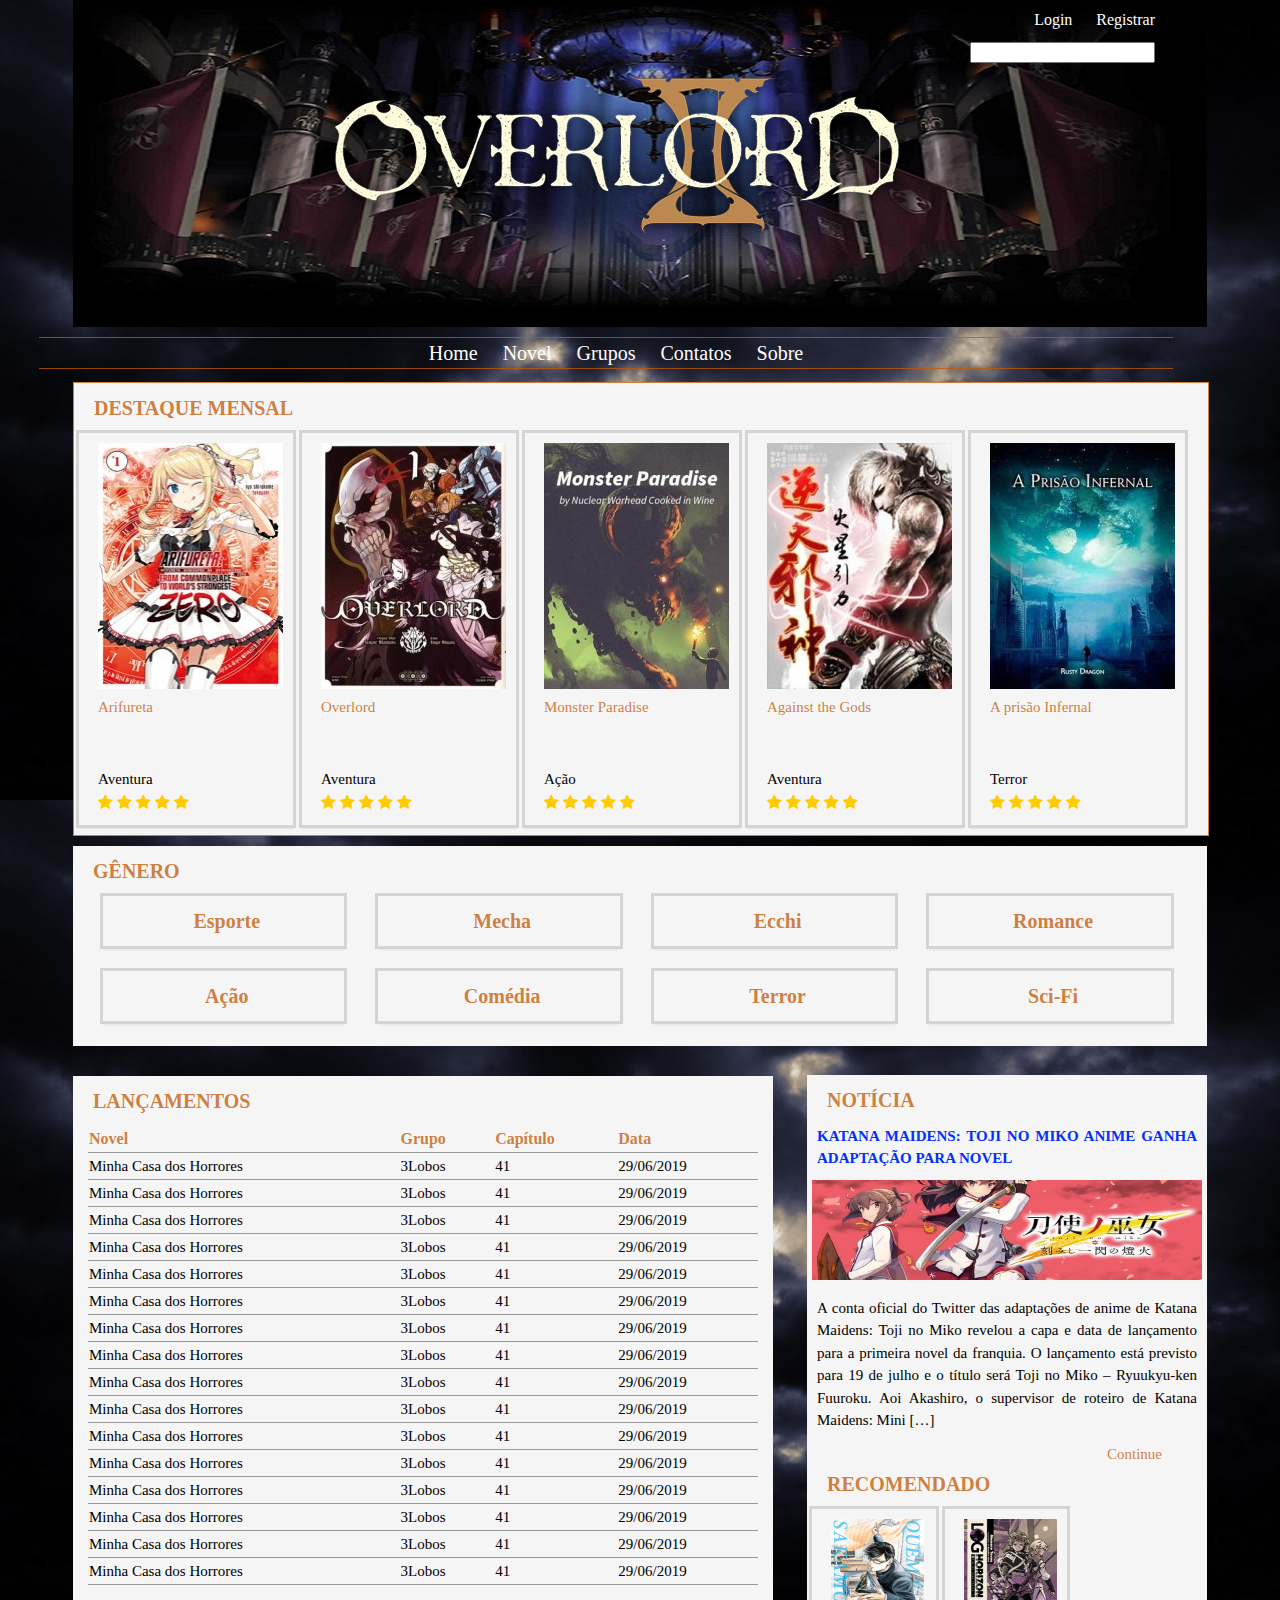
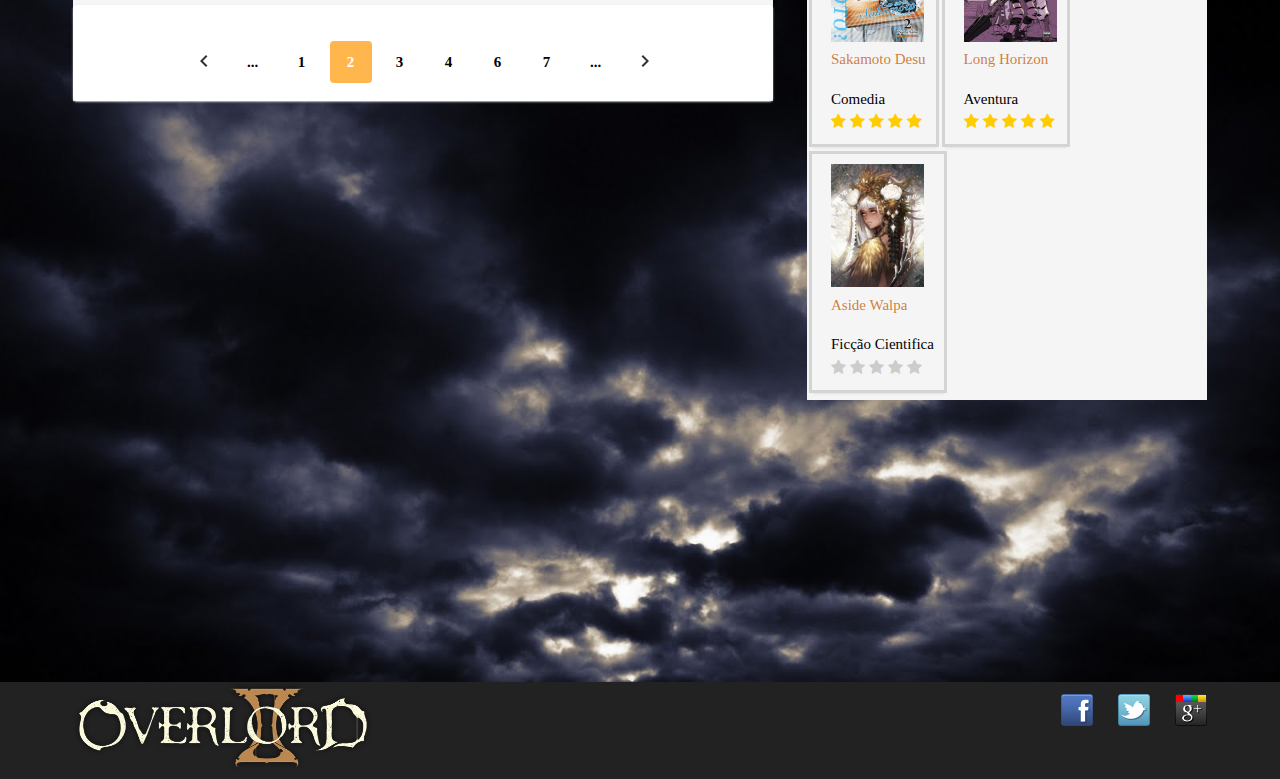
<file: index.html>
<!doctype html>
<html>
    <head>
        <meta charset="utf-8">
        <title>Novel Speed</title>
        <link rel="stylesheet" href="css/stilo.css">
        <link rel="stylesheet" href="css/cabecalho.css">
        <link rel="stylesheet" href="css/reset.css">
        <link rel="stylesheet" href="css/indexcss.css">
        <link rel="stylesheet" href="css/pagination1.css">
        <link rel="stylesheet" href="https://stackpath.bootstrapcdn.com/font-awesome/4.7.0/css/font-awesome.min.css">
    </head>
    <body>
        <!--Cabeçalhoo-->
        <header class="conteiner">
            <div class="logo">
                <img src="img-cap/overlord fundo.png" alt="Logo Overlord">
            </div>
            <nav class="login">
                <ul>
                    <li><a href="#">Login</a></li>
                    <li><a href="#">Registrar</a></li>
                </ul>
                <input type="search">
            </nav>
        </header>
        <!--Fim cabeçalho-->

        <!--nav opcion-->
        <nav class="conteiner opcion">
                <ul>
                    <li>
                        <a href="#">Home</a>
                    </li>
                    <li>
                        <a href="genero.html">Novel</a>
                    </li>
                    <li>
                        <a href="#">Grupos</a>
                    </li>
                    <li>
                        <a href="#">Contatos</a>
                    </li>
                    <li>
                        <a href="#">Sobre</a>
                    </li>
                </ul>
        </nav>
        <!--Fim nav opcion-->

        <!--Entrar os destaque, gêneros, lançamento, noticia e recomendado-->
        <div class="conteiner paineis">
            <!--Seção destaque-->
            <section class="painel destaque">
                <h2>Destaque Mensal</h2>
                <ol>
                    <!--Primeiro destaque-->
                    <li>
                        <a href="#">
                            <figure>
                                <img src="img-cap/cap/arifureta cap1.jpg" alt="Arifureta">
                                <figcaption>Arifureta</figcaption>
                            </figure>
                        </a>
                        <div class="estrelas">
                            <a href="#">Aventura</a>
                            <input type="radio" id="cm_star-empty" name="fb" value="" checked/>
                            <label for="cm_star-1"><i class="fa"></i></label>
                            <input type="radio" id="cm_star-1" name="fb" value="1"/>
                            <label for="cm_star-2"><i class="fa"></i></label>
                            <input type="radio" id="cm_star-2" name="fb" value="2"/>
                            <label for="cm_star-3"><i class="fa"></i></label>
                            <input type="radio" id="cm_star-3" name="fb" value="3"/>
                            <label for="cm_star-4"><i class="fa"></i></label>
                            <input type="radio" id="cm_star-4" name="fb" value="4"/>
                            <label for="cm_star-5"><i class="fa"></i></label>
                            <input type="radio" id="cm_star-5" name="fb" value="5"/>
                        </div>
                    </li>
                    <!--Segundo destaque-->
                    <li>
                        <a href="#">
                            <figure>
                                <img src="img-cap/cap/novel-overlord-volume-7.jpg" alt="Overlord">
                                <figcaption>Overlord</figcaption>
                            </figure>
                        </a>
                        <div class="estrelas">
                            <a href="#">Aventura</a>
                            <input type="radio" id="cm_star-empty" name="fb" value="" checked/>
                            <label for="cm_star-6"><i class="fa"></i></label>
                            <input type="radio" id="cm_star-6" name="fb" value="6"/>
                            <label for="cm_star-7"><i class="fa"></i></label>
                            <input type="radio" id="cm_star-7" name="fb" value="7"/>
                            <label for="cm_star-8"><i class="fa"></i></label>
                            <input type="radio" id="cm_star-8" name="fb" value="8"/>
                            <label for="cm_star-9"><i class="fa"></i></label>
                            <input type="radio" id="cm_star-9" name="fb" value="9"/>
                            <label for="cm_star-10"><i class="fa"></i></label>
                            <input type="radio" id="cm_star-10" name="fb" value="10"/>
                        </div>
                    </li>
                    <!--Terceiro Destaque-->
                    <li>
                        <a href="#">
                            <figure>
                                <img src="img-cap/cap/monster-paradise.jpg" alt="monster paradise">
                                <figcaption>Monster Paradise</figcaption>
                            </figure>
                        </a>
                        <div class="estrelas">
                            <a href="#">Ação</a>
                            <input type="radio" id="cm_star-empty" name="fb" value="" checked/>
                            <label for="cm_star-11"><i class="fa"></i></label>
                            <input type="radio" id="cm_star-11" name="fb" value="11"/>
                            <label for="cm_star-12"><i class="fa"></i></label>
                            <input type="radio" id="cm_star-12" name="fb" value="12"/>
                            <label for="cm_star-13"><i class="fa"></i></label>
                            <input type="radio" id="cm_star-13" name="fb" value="13"/>
                            <label for="cm_star-14"><i class="fa"></i></label>
                            <input type="radio" id="cm_star-14" name="fb" value="14"/>
                            <label for="cm_star-15"><i class="fa"></i></label>
                            <input type="radio" id="cm_star-15" name="fb" value="15"/>
                        </div>
                    </li>
                    <!--Quarto Destaque-->
                    <li>
                        <a href="#">
                            <figure>
                                <img src="img-cap/cap/against-the-gods.jpg" alt="Against The Gods">
                                <figcaption>Against the Gods</figcaption>
                            </figure>
                        </a>
                        <div class="estrelas">
                            <a href="#">Aventura</a>
                            <input type="radio" id="cm_star-empty" name="fb" value="" checked/>
                            <label for="cm_star-16"><i class="fa"></i></label>
                            <input type="radio" id="cm_star-16" name="fb" value="16"/>
                            <label for="cm_star-17"><i class="fa"></i></label>
                            <input type="radio" id="cm_star-17" name="fb" value="17"/>
                            <label for="cm_star-18"><i class="fa"></i></label>
                            <input type="radio" id="cm_star-18" name="fb" value="18"/>
                            <label for="cm_star-19"><i class="fa"></i></label>
                            <input type="radio" id="cm_star-19" name="fb" value="19"/>
                            <label for="cm_star-20"><i class="fa"></i></label>
                            <input type="radio" id="cm_star-20" name="fb" value="20"/>
                        </div>
                    </li>
                    <!--Quinto Destaque-->
                    <li>
                        <a href="#">
                            <figure>
                                <img src="img-cap/cap/a-prisao-infernal.jpg" alt="A Prisão Infernal">
                                <figcaption>A prisão Infernal</figcaption>
                            </figure>
                        </a>
                        <div class="estrelas">
                            <a href="#">Terror</a>
                            <input type="radio" id="cm_star-empty" name="fb" value="" checked/>
                            <label for="cm_star-21"><i class="fa"></i></label>
                            <input type="radio" id="cm_star-21" name="fb" value="21"/>
                            <label for="cm_star-22"><i class="fa"></i></label>
                            <input type="radio" id="cm_star-22" name="fb" value="22"/>
                            <label for="cm_star-23"><i class="fa"></i></label>
                            <input type="radio" id="cm_star-23" name="fb" value="23"/>
                            <label for="cm_star-24"><i class="fa"></i></label>
                            <input type="radio" id="cm_star-24" name="fb" value="24"/>
                            <label for="cm_star-25"><i class="fa"></i></label>
                            <input type="radio" id="cm_star-25" name="fb" value="25"/>
                        </div>
                    </li>
                </ol>
            </section>
            <!--Fim section destaque-->

            <!--Seção gênero-->
            <section class="painel genero">
                <h2>Gênero</h2>
                <ol>
                    <li>
                        <a href="#">Esporte</a>
                    </li>
                    <li>
                        <a href="#">Mecha</a>
                    </li>
                    <li>
                        <a href="#">Ecchi</a>
                    </li>
                    <li>
                        <a href="#">Romance</a>
                    </li>
                    <li>
                        <a href="#">Ação</a>
                    </li>
                    <li>
                        <a href="#">Comédia</a>
                    </li>
                    <li>
                        <a href="#">Terror</a>
                    </li>
                    <li>
                        <a href="#">Sci-Fi</a>
                    </li>
                </ol>
            </section>
            <!--Fim section gênero-->

            <!--Seciton lançamento-->
            <section class="painel lancamento">
                <h2>Lançamentos</h2>
                <table>
                    <tr class="titulo">
                        <th>Novel</th>
                        <th>Grupo</th>
                        <th>Capítulo</th>
                        <th>Data</th>
                    </tr>
                    <tr>
                        <td><a href="#">Minha Casa dos Horrores</a></td>
                        <td><a href="#">3Lobos</a></td>
                        <td><a href="#">41</a></td>
                        <td><a href="#">29/06/2019</a></td>
                    </tr>
                    <tr>
                        <td><a href="#">Minha Casa dos Horrores</a></td>
                        <td><a href="#">3Lobos</a></td>
                        <td><a href="#">41</a></td>
                        <td><a href="#">29/06/2019</a></td>
                    </tr>
                    <tr>
                        <td><a href="#">Minha Casa dos Horrores</a></td>
                        <td><a href="#">3Lobos</a></td>
                        <td><a href="#">41</a></td>
                        <td><a href="#">29/06/2019</a></td>
                    </tr>
                    <tr>
                        <td><a href="#">Minha Casa dos Horrores</a></td>
                        <td><a href="#">3Lobos</a></td>
                        <td><a href="#">41</a></td>
                        <td><a href="#">29/06/2019</a></td>
                    </tr>
                    <tr>
                        <td><a href="#">Minha Casa dos Horrores</a></td>
                        <td><a href="#">3Lobos</a></td>
                        <td><a href="#">41</a></td>
                        <td><a href="#">29/06/2019</a></td>
                    </tr>
                    <tr>
                        <td><a href="#">Minha Casa dos Horrores</a></td>
                        <td><a href="#">3Lobos</a></td>
                        <td><a href="#">41</a></td>
                        <td><a href="#">29/06/2019</a></td>
                    </tr>
                    <tr>
                        <td><a href="#">Minha Casa dos Horrores</a></td>
                        <td><a href="#">3Lobos</a></td>
                        <td><a href="#">41</a></td>
                        <td><a href="#">29/06/2019</a></td>
                    </tr>
                    <tr>
                        <td><a href="#">Minha Casa dos Horrores</a></td>
                        <td><a href="#">3Lobos</a></td>
                        <td><a href="#">41</a></td>
                        <td><a href="#">29/06/2019</a></td>
                    </tr>
                    <tr>
                        <td><a href="#">Minha Casa dos Horrores</a></td>
                        <td><a href="#">3Lobos</a></td>
                        <td><a href="#">41</a></td>
                        <td><a href="#">29/06/2019</a></td>
                    </tr>
                    <tr>
                        <td><a href="#">Minha Casa dos Horrores</a></td>
                        <td><a href="#">3Lobos</a></td>
                        <td><a href="#">41</a></td>
                        <td><a href="#">29/06/2019</a></td>
                    </tr>
                    <tr>
                        <td><a href="#">Minha Casa dos Horrores</a></td>
                        <td><a href="#">3Lobos</a></td>
                        <td><a href="#">41</a></td>
                        <td><a href="#">29/06/2019</a></td>
                    </tr>
                    <tr>
                        <td><a href="#">Minha Casa dos Horrores</a></td>
                        <td><a href="#">3Lobos</a></td>
                        <td><a href="#">41</a></td>
                        <td><a href="#">29/06/2019</a></td>
                    </tr>
                    <tr>
                        <td><a href="#">Minha Casa dos Horrores</a></td>
                        <td><a href="#">3Lobos</a></td>
                        <td><a href="#">41</a></td>
                        <td><a href="#">29/06/2019</a></td>
                    </tr>
                    <tr>
                        <td><a href="#">Minha Casa dos Horrores</a></td>
                        <td><a href="#">3Lobos</a></td>
                        <td><a href="#">41</a></td>
                        <td><a href="#">29/06/2019</a></td>
                    </tr>
                    <tr>
                        <td><a href="#">Minha Casa dos Horrores</a></td>
                        <td><a href="#">3Lobos</a></td>
                        <td><a href="#">41</a></td>
                        <td><a href="#">29/06/2019</a></td>
                    </tr>
                    <tr>
                        <td><a href="#">Minha Casa dos Horrores</a></td>
                        <td><a href="#">3Lobos</a></td>
                        <td><a href="#">41</a></td>
                        <td><a href="#">29/06/2019</a></td>
                    </tr>
                </table>
                <div class="wrapper">
                    <nav>
                        <ul class="pager">
                            <li class="pager__item pager__item--prev">
                                <a class="pager__link" href="">
                                    <svg xmlns="http://www.w3.org/2000/svg" width="8" height="12" viewbox="0 0 8 12">
                                        <g fill="none" fill-rule="evenodd">
                                            <path fill="#33313C" d="M7.41 1.41L6 0 0 6l6 6 1.41-1.41L2.83 6z"></path>
                                        </g>
                                    </svg>
                                </a>
                            </li>
                            <li class="pager__item"><a class="pager__link" href="">...</a></li>
                            <li class="pager__item"><a class="pager__link" href="">1</a></li>
                            <li class="pager__item active"><a class="pager__link" href="">2</a></li>
                            <li class="pager__item"><a class="pager__link" href="">3</a></li>
                            <li class="pager__item"><a class="pager__link" href="">4</a></li>
                            <li class="pager__item"><a class="pager__link" href="">6</a></li>
                            <li class="pager__item"><a class="pager__link" href="">7</a></li>
                            <li class="pager__item"><a class="pager__link" href="">...</a></li>
                            <li class="pager__item pager__item--next"><a class="pager__link" href="">
                                <svg xmlns="http://www.w3.org/2000/svg" width="8" height="12" viewbox="0 0 8 12">
                                    <g fill="none" fill-rule="evenodd">
                                        <path fill="#33313C" d="M7.41 1.41L6 0 0 6l6 6 1.41-1.41L2.83 6z"></path>
                                    </g>
                                </svg></a>
                            </li>
                        </ul>
                    </nav>
                </div>
            </section>
            <!--Fim section lançamento-->

            <section class="painel noticia">
                <h2>Notícia</h2>
                <article>
                    <h3>KATANA MAIDENS: TOJI NO MIKO ANIME GANHA ADAPTAÇÃO PARA NOVEL</h3>
                    <figure>
                        <img src="img-cap/noticia/novel-update-1.jpg" alt="Katana Maidens">
                    </figure>
                    <p>
                        A conta oficial do Twitter das adaptações de anime de Katana Maidens: Toji no Miko revelou
                        a capa e data de lançamento para a primeira novel da franquia. O lançamento está previsto 
                        para 19 de julho e o título será Toji no Miko – Ryuukyu-ken Fuuroku. Aoi Akashiro, o 
                        supervisor de roteiro de Katana Maidens: Mini […]
                    </p>
                    <a href="#">Continue lendo...</a>
                </article>
            </section>
            <!--fim seciton noticia-->   

            <!--Fim section recomendado-->
            <section class="painel recomendado">
                <h2>Recomendado</h2>
                <ol>
                    <li>
                        <a href="#">
                            <figure>
                                <img src="img-cap/cap/Sakamoto-2.png" alt="sakamoto desu">
                                <figcaption>Sakamoto Desu</figcaption>
                            </figure>
                        </a>
                        <div class="estrelas">
                            <a href="#">Comedia</a>
                            <input type="radio" id="cm_star-empty" name="fb" value="" checked/>
                            <label for="cm_star-21"><i class="fa"></i></label>
                            <input type="radio" id="cm_star-21" name="fb" value="21"/>
                            <label for="cm_star-22"><i class="fa"></i></label>
                            <input type="radio" id="cm_star-22" name="fb" value="22"/>
                            <label for="cm_star-23"><i class="fa"></i></label>
                            <input type="radio" id="cm_star-23" name="fb" value="23"/>
                            <label for="cm_star-24"><i class="fa"></i></label>
                            <input type="radio" id="cm_star-24" name="fb" value="24"/>
                            <label for="cm_star-25"><i class="fa"></i></label>
                            <input type="radio" id="cm_star-25" name="fb" value="25"/>
                        </div>
                    </li>
                    <li>
                        <a href="#">
                            <figure>
                                <img src="img-cap/cap/Log-Horizon-Livro-3.png" alt="Long Horizon">
                                <figcaption>Long Horizon</figcaption>
                            </figure>
                        </a>
                        <div class="estrelas">
                            <a href="#">Aventura</a>
                            <input type="radio" id="cm_star-empty" name="fb" value="" checked/>
                            <label for="cm_star-21"><i class="fa"></i></label>
                            <input type="radio" id="cm_star-21" name="fb" value="21"/>
                            <label for="cm_star-22"><i class="fa"></i></label>
                            <input type="radio" id="cm_star-22" name="fb" value="22"/>
                            <label for="cm_star-23"><i class="fa"></i></label>
                            <input type="radio" id="cm_star-23" name="fb" value="23"/>
                            <label for="cm_star-24"><i class="fa"></i></label>
                            <input type="radio" id="cm_star-24" name="fb" value="24"/>
                            <label for="cm_star-25"><i class="fa"></i></label>
                            <input type="radio" id="cm_star-25" name="fb" value="25"/>
                        </div> 
                    </li>
                    <li>
                        <a href="#">
                            <figure>
                                <img src="img-cap/cap/aside-walpa.png" alt="Aside Walpa">
                                <figcaption>Aside Walpa</figcaption>
                            </figure>
                        </a>
                        <div class="estrelas">
                                <a href="">Ficção Cientifica</a>
                                <input type="radio" id="cm_star-empty" name="fb" value="" checked/>
                                <label for="cm_star-21"><i class="fa"></i></label>
                                <input type="radio" id="cm_star-21" name="fb" value="21"/>
                                <label for="cm_star-22"><i class="fa"></i></label>
                                <input type="radio" id="cm_star-22" name="fb" value="22"/>
                                <label for="cm_star-23"><i class="fa"></i></label>
                                <input type="radio" id="cm_star-23" name="fb" value="23"/>
                                <label for="cm_star-24"><i class="fa"></i></label>
                                <input type="radio" id="cm_star-24" name="fb" value="24"/>
                                <label for="cm_star-25"><i class="fa"></i></label>
                                <input type="radio" id="cm_star-25" name="fb" value="25"/>
                        </div> 
                    </li>
                </ol>
            </section>
            <!--Fim section recomendado-->
        </div>
        <!--Fim destaque, genero, lançamento, noticia e recomendados-->
        <footer>
            <div class="conteiner">
                <img src="img-cap/overlord fundo.png" alt="Logo Overlord">
                <ul	class="social">
                    <li><a	href="http://facebook.com/mirrorfashion">Facebook</a></li>
                    <li><a	href="http://twitter.com/mirrorfashion">Twitter</a></li>
                    <li><a	href="http://plus.google.com/mirrorfashion">Google+</a></li>
                </ul>
            </div>
        </footer>
    </body>
</html>
</file>
<file: css/stilo.css>
html
{
    background-image: url(../img-cap/ceu-tempestade.jpg);
    background-repeat: repeat-y;
    background-size: 100%;
}
body
{
    font-family: "Lucida	Sans	Unicode",	"Lucida	Grande",	sans-serif;
}
/*cabeçalho*/
.header
{
    position: relative;
}
/*largura*/
.conteiner
{   
    width: 1134px;
    margin: 0 auto;
}

/*Rodapé*/
footer
{
    background-color: rgb(34, 34, 34);
    clear: both;
    padding: 20px 0;
}
footer .conteiner
{
    position: relative;
    margin: 0 auto;
}
footer img
{
    width: 300px;
    height: 90px;
}
.social a
{
    /*tamanho da imagem*/
    width: 32px;
    height: 32px;
    /*imagem replacement*/
    display: block;
    text-indent: -9999px;
}
.social a[href*="facebook.com"]	
{
    background-image:	url(../img-cap/rede-social/facebook.png);
}
.social a[href*="twitter.com"]	
{
    background-image:	url(../img-cap/rede-social/twitter.png);
}
.social a[href*="plus.google.com"]	
{
    background-image:	url(../img-cap/rede-social/googleplus.png);
}
footer .container	{
    position:	relative;
}
.social	{
    position:	absolute;
    top: 12px;
    right: 0;
}
.social li	{
    float:	left;
    margin-left: 25px;
}

/*Tipografia*/
.opcion ul
{
    font-size: 20px;
    border-top: 1px solid rgba(194, 89, 4, 0.774);
    border-bottom: 1px solid rgba(194, 89, 4, 0.774);
    text-align: center;
}

.opcion, login, a
{
    text-decoration: none;
}
.opcion a
{
    color: white;
}
.login a
{
    color: white;
}
</file>
<file: css/cabecalho.css>
/*Image de fundo*/
.logo
{
    background-image: url(../img-cap/nazarick-palaci.png);
    height: 327px;
}
/*Centralizar o logo*/
.logo img
{
    padding-left: 250px;
    padding-top: 65px;
}
/*barra de pesquisa e login*/
.login
{
    position: absolute;
    top: 0px;
    right: 110px;
    padding-right: 15px;
    padding-top: 8px;
    text-align: right;
}
.login input{
    display: inline-block;
}
.login ul
{
    margin-bottom: 8px;
}
.login, .opcion, ul li
{
    display: inline;
    margin-left: 20px;
}
.opcion{
    position: absolute;
    right: 107px;
    margin-top: 10px;
}
.painel
{
    margin: 10px 0;
    width: 1134px;
    background-color: whitesmoke;
}
.painel h2
{
    font-size: 20px;
    font-weight: bold;
    text-transform: uppercase;
    padding-top: 10px;
    padding-left: 20px;
    margin-bottom: 10px;
    color: rgba(194, 89, 4, 0.774);
}
.painel a
{
    text-decoration: none;
    font-size: 15px;
    color: rgba(194, 89, 4, 0.774);
}
.painel li
{
    display: inline-block;
    box-shadow: 0 3px 3px 0 #d4d4d5, 0 0 0 3px #d4d4d5;
    margin-left: 5px;
    padding-top: 10px;
    padding-left: 19px;
    padding-right: 10px;
    padding-bottom: 10px;
    margin-bottom: 10px;
}
</file>
<file: css/indexcss.css>
/*Seção da aba destaque*/
.destaque
{
    border: 1px solid rgba(194, 89, 4, 0.774);
    margin-top: 55px;
}
/*Estrelas*/
.estrelas
{
    margin-top: 50px;
}
.estrelas a{
    display: block;
    color: black;
}
.estrelas input[type=radio]
{
    display: none;
}
.estrelas label i.fa:before{
    content: '\f005';
    color: #fc0;
}
.estrelas input[type=radio]:checked ~ label i.fa:before
{
    color: #CCC;
}
/*Gênero*/
.genero ol
{
    font-weight: bold;
}
.genero li
{
    width: 19%;
    margin-left: 30px;
    padding-left: 16px;
    margin-bottom: 25px;
    text-align: center;
}
.genero a
{
    font-size: 20px;
}
/*Lançamento*/
.lancamento
{
    width: 700px;
    margin-top: 30px;
}
.lancamento table
{
    width: 700px;
    padding-left: 15px;
    border-spacing: 0;
    padding-right: 15px;
}
.titulo tr
{
    display: flex;

}
.titulo th
{
    text-align: left;
    color:  rgba(194, 89, 4, 0.774);
}
.lancamento a
{
    color: black;
}
.lancamento th, td
{
    border-bottom: 1px solid #999!important;
}
.lancamento nav
{
    padding-bottom: 10px;
}
/*Notícia*/
.noticia
{
    position: relative;
    width: 400px;
    float:right;
    bottom: 41em;
}
.noticia img
{
    width: 390px;
    height: 100px;
    padding-left: 5px;
}
.noticia h3
{
    color: rgb(0, 47, 255);

    text-align: justify;
    font-weight: bolder;
    font-size: 15px;

    margin-bottom: 10px;
    margin-right: 10px;
    margin-left: 10px;
}
.noticia p
{
    margin: 10px 10px;
    text-align: justify;
    font-size: 15px;
}
.noticia a
{
    padding-left: 300px;
}
/*REcomendado*/
.recomendado{
    position: relative;
    float: right;
    width: 400px;
    left: 400px;
    bottom: 17em;
}
.recomendado .estrelas
{
    margin-top: 17px;
}
.wrapper nav
{
    padding-bottom: 1rem;
    height: 5em;
}
</file>
<file: css/pagination1.css>
.wrapper {
    margin: 20px auto;
    background-color: #ffffff;
    box-shadow: 0 1px 2px 0 #c9ced1;
    border-radius: 4px;
  }
.wrapper li
{
  margin-top: 2em;
  margin-bottom: 2em;
  padding-top: 0.5px;
  padding-left: 0.5px;
  padding-right: 0.5px;
  padding-bottom: 0.5px;
  box-shadow: none;
}
  /* ------------------------------ PAGINTION BEGIN ------------------------------ */
  .pager {
    margin: 0 0 3.75rem;
    font-size: 0;
    text-align: center;
  }
  .pager__item {
    display: inline-block;
    vertical-align: top;
    font-size: 1.125rem;
    font-weight: bold;
    margin: 0 2px;
  }
  .pager__item.active .pager__link {
    background-color: #ffb74d;
    border-color: #ffb74d;
    color: #fff;
    text-decoration: none;
  }
  .pager__item--prev svg, .pager__item--next svg {
    width: 8px;
    height: 12px;
  }
  .pager__item--next .pager__link svg {
    -webkit-transform: rotate(180deg);
            transform: rotate(180deg);
    -webkit-transform-origin: center center;
            transform-origin: center center;
  }
  .pager__link {
    position: relative;
    border-radius: 4px;
    display: block;
    text-align: center;
    width: 2.625rem;
    height: 2.625rem;
    line-height: 2.625rem;
    margin-left: -1px;
    color: #2f3640;
    text-decoration: none;
    transition: 0.3s;
  }
  .pager__link:hover, .pager__link:focus, .pager__link:active {
    background-color: #ffb74d;
    border-color: #ffb74d;
    color: #fff;
    text-decoration: none;
  }
  .pager__link:hover svg path, .pager__link:focus svg path, .pager__link:active svg path {
    fill: #fff;
  }
  .pager .pager__item.active + .pager__item .pager__link, .pager .pager__item:hover + .pager__item .pager__link {
    border-left-color: #ffb74d;
  }
  
  @media screen and (max-width: 576px) {
    .pager__item {
      position: absolute;
      top: -9999px;
      left: -9999px;
    }
    .pager__item.active, .pager__item:first-of-type, .pager__item:last-of-type, .pager__item:nth-of-type(2), .pager__item:nth-last-of-type(2) {
      position: initial;
      top: initial;
      left: initial;
    }
    .pager__item.active + li {
      position: initial;
      top: initial;
      left: initial;
    }
  }
  /* ------------------------------ PAGINTION END ------------------------------ */
</file>
